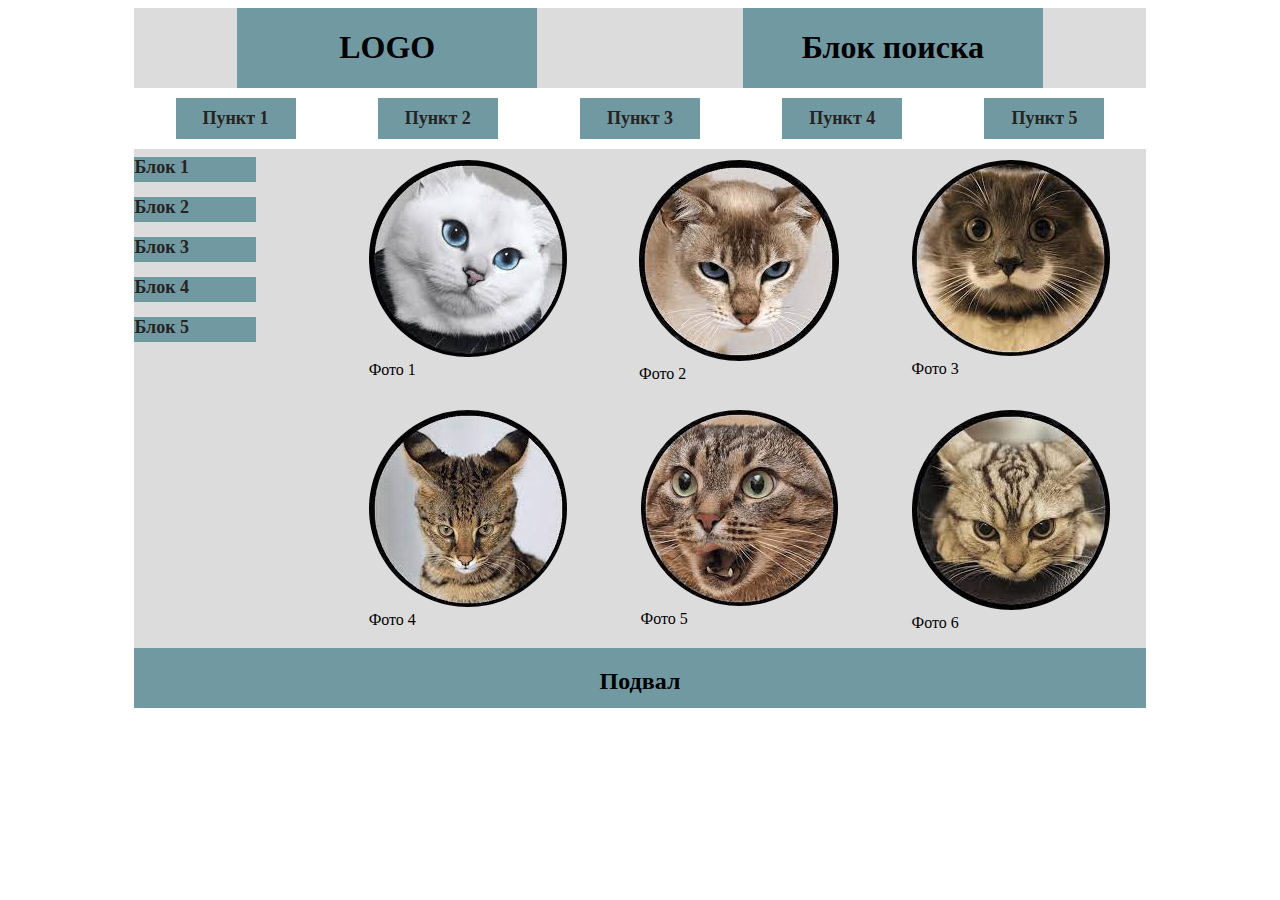
<file: index.html>
<!DOCTYPE html>
<html lang="en">
<head>
    <meta charset="UTF-8">
    <title>Page_cats</title>
    <link href="css/style2.css" rel="stylesheet">
</head>

<body>
<div class="wrapper">
    <header>
        <div class="logo">
            <h1>LOGO</h1>
        </div>
        <div class="poisk">
            <h1>Блок поиска</h1>
        </div>
</header>

<nav>
    <a href="#">Пункт 1</a>
    <a href="#">Пункт 2</a>
    <a href="#">Пункт 3</a>
    <a href="#">Пункт 4</a>
    <a href="#">Пункт 5</a>
</nav>
<main>
    <div class="container1">
            <div class="block">
                <span>Блок 1</span>
                <span>Блок 2</span>
                <span>Блок 3</span>
                <span>Блок 4</span>
                <span>Блок 5</span>
            </div>
    </div>
        <div class="container2">
            <div class="images">
                <figure><img src="img/cat1.png" alt="icon1"><figcaption>Фото 1</figcaption></figure>
                <figure><img src="img/cat2.png" alt="icon2"><figcaption>Фото 2</figcaption></figure>
                <figure><img src="img/cat3.png" alt="icon3"><figcaption>Фото 3</figcaption></figure>
                <figure><img src="img/cat4.png" alt="icon4"><figcaption>Фото 4</figcaption></figure>
                <figure><img src="img/cat5.png" alt="icon5"><figcaption>Фото 5</figcaption></figure>
                <figure><img src="img/cat6.png" alt="icon6"><figcaption>Фото 6</figcaption></figure>
            </div>
        </div>
</main>

<footer>
<div class="footer">
    <h2>Подвал</h2>
</div>
</footer>
</div>
</body>
</html>
</file>
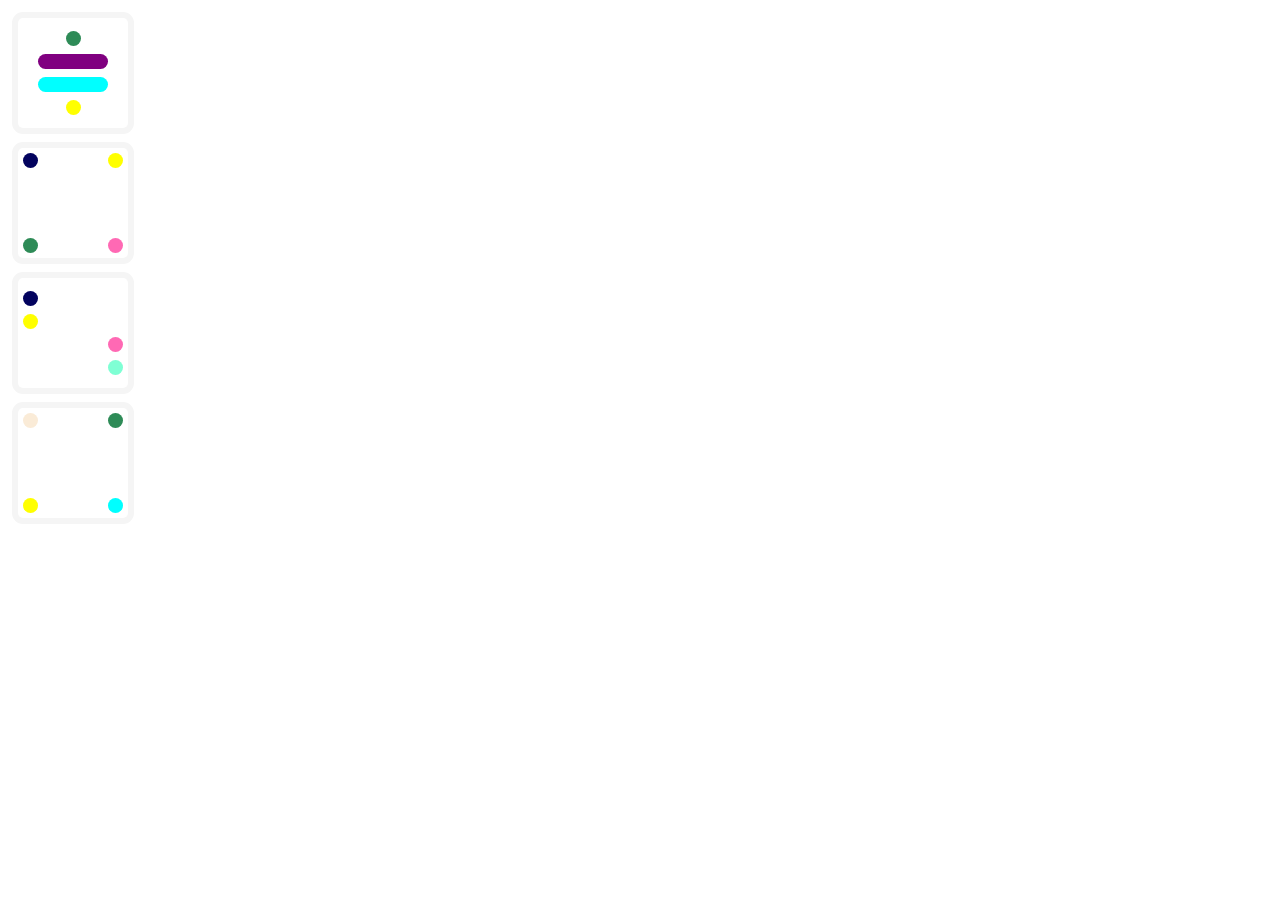
<file: index_2.html>
<!DOCTYPE html>
<html lang="en">
<head>
    <meta charset="UTF-8">
    <title>dz_flexbox</title>
    <link href="css/style.css" rel="stylesheet">
</head>
<body>
<div class="main">
    <div class="container1">
        <div class="second_square">
            <div class="column">
                <span class="point7"></span>
                <span class="point8"></span>
            </div>
            <div class="column">
                <span class="point9"></span>
                <span class="point10"></span>
            </div>
        </div>
        <div class="first_square">
            <span class="point1"></span>
            <span class="hyphen1"></span>
            <span class="hyphen2"></span>
            <span class="point2"></span>
        </div>
    </div>
    <div class="container2">
        <div class="fourth_square">
            <div class="column">
                <span class="point11"></span>
                <span class="point12"></span>
            </div>
            <div class="column">
                <span class="point13"></span>
                <span class="point14"></span>
            </div>
        </div>
        <div class="third_square">
            <span class="point3"></span>
            <span class="point4"></span>
            <span class="point5"></span>
            <span class="point6"></span>
        </div>
    </div>
</div>
</body>
</html>
</file>
<file: css/style2.css>
.wrapper{
    align-items: flex-start;
    width: 80%;
    background: gainsboro;
    margin: 0 auto;
}

header{
    display: flex;
   justify-content: space-around;
}

.logo{
    height: 80px;
    width: 300px;
    background: #7199a2;
    text-align: center;

}

.poisk{
    width: 300px;
    background: #7199a2;
    text-align: center;
    text-justify: auto;
}

nav{
    background: white;
    display: flex;
    width: 100%;
    margin: 0 auto;
    justify-content: space-around;
    flex-wrap: wrap;
    align-items: flex-start;
}

nav a {
    background: #7199a2;
    color: #262323;
    font-size: 18px;
    font-weight: bold;
    text-decoration: none;
    padding: 10px;
    display: block;
    width: 100px;
    text-align: center;
    margin: 10px 0  10px 0;
}


main{
    display: flex;
    flex-direction: row;
    align-items: flex-start;
    flex-wrap: nowrap;
    align-content: flex-start;
}
.container1{
    display: flex;
    width: 25%;
    justify-content: flex-start;
    align-items: flex-start;
}
.block{
    display: flex;
    flex-direction: column;
    justify-content: space-around;
    height: 200px;
    width: 25%;
    align-items: flex-start;
}
span{
    display: flex;
    height: 25px;
    width: 240%;
    background: #7199a2;
    color: #262323;
    font-size: 18px;
    font-weight: bold;
    align-items: flex-start;
}

.container2{
    display: flex;

    width: 100%;
    justify-content: space-around;
    flex-direction: row;
    align-items: flex-start;
}
.images{
    display: flex;
    width: 100%;
    flex-direction: row;
    flex-wrap: wrap;
    justify-content: space-between;
    align-items: flex-start;
}
figure{
    margin: 11px 36px 16px 32px;
}

.footer{
    background: #7199a2;
    display: flex;
    height: 60px;
    width: 100%;
    margin: 0 auto;
    justify-content: space-around;
    flex-wrap: wrap;
    align-items: flex-start;
}
</file>
<file: css/style.css>
.main{
    width: 20%;
    display: flex;
    flex-wrap: wrap;
    background: white;
    align-content: stretch;
    justify-content: space-between;
}
.container1{
    display: flex;
    flex-direction: column-reverse;
    justify-content: flex-end;
}
.first_square{
    display: flex;
    height: 100px;
    width: 100px;
    border-radius:5px;
    background: white;
    padding:5px;
    box-shadow: 0 0 0 6px whitesmoke;
    margin: 10px 10px 10px 10px;
    align-items: center;
    flex-direction: column-reverse;
    justify-content: space-evenly;
}

.point1{
    height: 15px;
    width: 15px;
    background: yellow;
    border-radius: 50%;
}

.hyphen1{
    height: 15px;
    width: 70px;
    background:aqua;
    border-radius: 10px;
}
.hyphen2{
    height: 15px;
    width: 70px;
    background: purple;
    border-radius: 10px;
}
.point2{
    height: 15px;
    width: 15px;
    background: seagreen;
    border-radius: 50%;
}

.second_square {
    display: flex;
    height: 100px;
    width: 100px;
    border-radius: 5px;
    background: white;
    padding: 5px;
    box-shadow: 0 0 0 6px whitesmoke;
    margin: 10px 10px 10px 10px;
    justify-content: space-between;
}
.column {
    display: flex;
    height: 100px;
    width: 100px;
    flex-direction: column;
    justify-content: space-between;
}

.point7{
    height: 15px;
    width: 15px;
    background: #03035e;
    border-radius: 50%;

}
.point8{
    height: 15px;
    width: 15px;
    background:seagreen;
    border-radius: 50%;
    align-self: flex-start;
}
.point9{
    height: 15px;
    width: 15px;
    background:yellow ;
    border-radius: 50%;
    align-self: flex-end;
}
.point10{
    height: 15px;
    width: 15px;
    background: hotpink;
    border-radius: 50%;
    align-self: flex-end;
}



.container2{
    display: flex;
    flex-direction: column-reverse;
    justify-content: flex-end;
}
.third_square{
    display: flex;
    height: 100px;
    width: 100px;
    border-radius:5px;
    background: white;
    padding:5px;
    box-shadow: 0 0 0 6px whitesmoke;
    margin: 10px 10px 10px 10px;
    align-items: center;
    flex-direction: column;
    justify-content: space-evenly;
}
.point3{
    height: 15px;
    width: 15px;
    background: #03035e;
    border-radius: 50%;
    align-self: flex-start;
}
.point4{
    height: 15px;
    width: 15px;
    background:yellow ;
    border-radius: 50%;
    align-self: flex-start;
}
.point5{
    height: 15px;
    width: 15px;
    background:hotpink;
    border-radius: 50%;
    align-self: flex-end;
}
.point6{
    height: 15px;
    width: 15px;
    background: aquamarine;
    border-radius: 50%;
    align-self: flex-end;
}

.fourth_square{
    display: flex;
    height: 100px;
    width: 100px;
    border-radius: 5px;
    background: white;
    padding: 5px;
    box-shadow: 0 0 0 6px whitesmoke;
    margin: 10px 10px 10px 10px;
    justify-content: space-between;
}
.column {
    display: flex;
    height: 100px;
    width: 100px;
    flex-direction: column;
    justify-content: space-between;
}

.point11{
    height: 15px;
    width: 15px;
    background: antiquewhite;
    border-radius: 50%;

}
.point12{
    height: 15px;
    width: 15px;
    background:yellow;
    border-radius: 50%;
    align-self: flex-start;
}
.point13{
    height: 15px;
    width: 15px;
    background:seagreen;
    border-radius: 50%;
    align-self: flex-end;
}
.point14{
    height: 15px;
    width: 15px;
    background: aqua;
    border-radius: 50%;
    align-self: flex-end;
}
</file>
